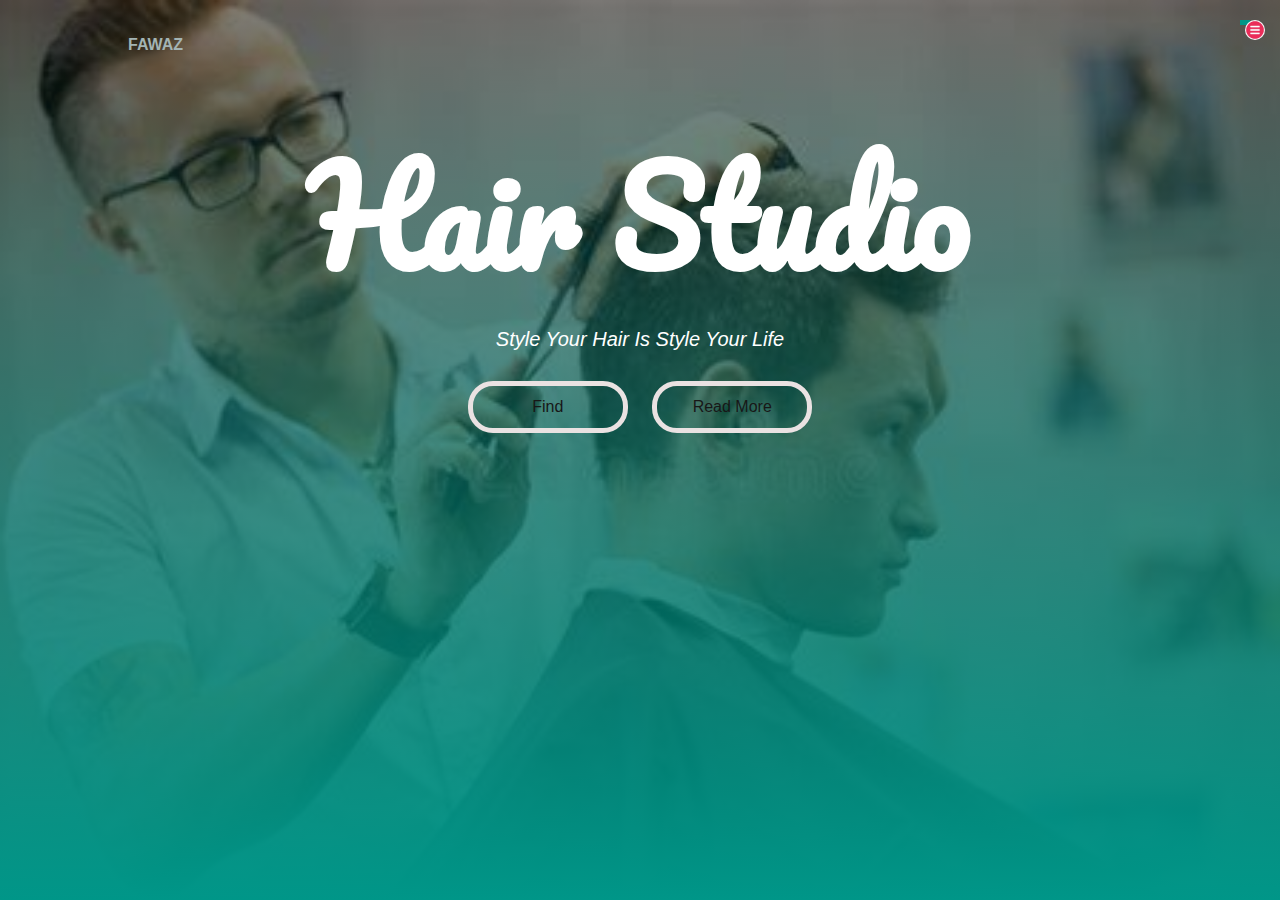
<file: index.html>
<!DOCTYPE html>
<html lang="en">
<head>
    <meta charset="UTF-8">
    <meta name="viewport" content="width=device-width, initial-scale=1.0">
    <title>Hair Cut Desiging</title>
    <link rel="stylesheet" href="style.css">
    <link rel="preconnect" href="https://fonts.googleapis.com">
    <link rel="preconnect" href="https://fonts.gstatic.com" crossorigin>
    <link href="https://fonts.googleapis.com/css2?family=Jersey+25&family=Pacifico&family=Roboto:wght@100;300&display=swap" rel="stylesheet">
    
</head>
<body>
    
    <section id="banner">
        <div class="logo">FAWAZ</div>
        <div class="banner_text">
            <h1>Hair Studio</h1>
            <p>Style Your Hair Is Style Your Life</p>
            <div class="btn">
             
                <a href="">   <span></span>Find</a>
                <a href="">   <span></span>Read More</a>
            </div>
           
        </div>
    </section>

    
        <div id="side_nav">
            <nav>
            <ul>
                <li><a href="">HOME</a></li>
                <li><a href="">FEATURE</a></li>
                <li><a href="">SERVICE</a></li>
                <li><a href="">TESTIMONIAL</a></li>
                <li><a href="">MEET US</a></li>
            </ul>
        </nav>
        </div>
       <div id="menubtn">
        <img src="images/menu.jpg" alt="" id="menu">
       </div>
       <script>
        var menubtn=document.getElementsByid("menubtn");
        var sidenav=document.getElementsByid("side_nav");
        var menu=document.getElementsByid("menu");

        menubtn.onclick=function(){
            if(sidenav.style.right == "-300px"){
                sidenav.style.right="0"
            }else{
                sidenav.style.right="-300px"
            }
        }

       </script>
   
    
</body>
</html>
</file>
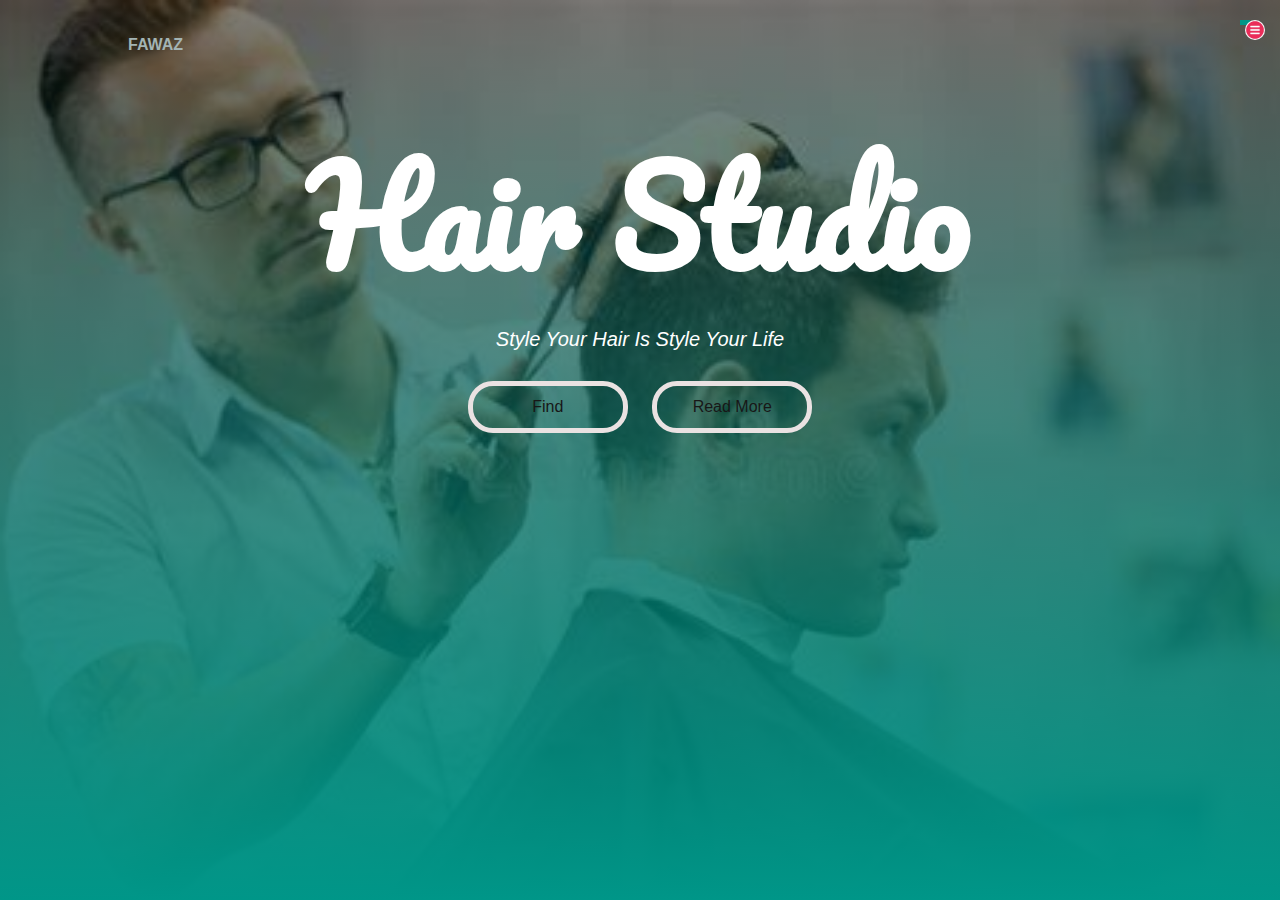
<file: html-css.html>
<!DOCTYPE html>
<html lang="en">
  <head>
    <meta charset="UTF-8" />
    <meta name="viewport" content="width=device-width, initial-scale=1.0" />
    <title>Hair Cut Desiging</title>
    <link rel="stylesheet" href="style.css" />
    <link rel="preconnect" href="https://fonts.googleapis.com" />
    <link rel="preconnect" href="https://fonts.gstatic.com" crossorigin />
    <link
      href="https://fonts.googleapis.com/css2?family=Jersey+25&family=Pacifico&family=Roboto:wght@100;300&display=swap"
      rel="stylesheet"
    />
    <link
      rel="stylesheet"
      href="https://cdnjs.cloudflare.com/ajax/libs/font-awesome/6.5.2/css/all.min.css"
      integrity="sha512-SnH5WK+bZxgPHs44uWIX+LLJAJ9/2PkPKZ5QiAj6Ta86w+fsb2TkcmfRyVX3pBnMFcV7oQPJkl9QevSCWr3W6A=="
      crossorigin="anonymous"
      referrerpolicy="no-referrer"
    />
  </head>
<style>

* {
  margin: 0;
  padding: 0;
  font-family: sans-serif;
}
#banner {
  background: linear-gradient(rgba(0, 0, 0, 0.5), #009688),
    url(images/banner.jpg);
  background-size: cover;
  background-position: center;
  background-repeat: no-repeat;
  height: 100vh;
}
.logo {
  width: 140px;
  position: absolute;
  top: 4%;
  left: 10%;
  font-weight: bold;
  color: rgb(163, 180, 180);
}
.banner_text {
  text-align: center;
  color: #fff;
  padding-top: 100px;
}
.banner_text h1 {
  font-size: 130px;
  font-family: "Pacifico", cursive;
}
.banner_text p {
  font-size: 20px;
  font-style: italic;
  border-style: b;
}
.btn {
  margin: 30px auto 0;
}
.btn a {
  width: 150px;
  text-decoration: none;
  border: 5px solid rgb(234, 226, 226);
  border-radius: 25px;
  display: inline-block;
  margin: 0 10px;
  padding: 12px 0;
  color: #181717;
  position: relative;
  z-index: 1;
  overflow: hidden;
}

.btn a span {
  width: 0%;
  height: 100%;
  position: absolute;
  top: 0;
  left: 0;
  background: #fff;
  z-index: -1;
  transition: 0.5s;
}
.btn a:hover span {
  width: 100%;
}
#side_nav {
  width: 200px;
  height: 100vh;
  top: 0;
  right: 0px;
  position: fixed;
  display: none;
  background: #009688;
}
nav ul li {
  list-style: none;
  margin: 50px 20px;
}
nav ul li a {
  text-decoration: none;
  color: #fff;
}

#menu-btn {
  width: 10px;
  height: 5px;
  background: #009688;
  position: fixed;
  right: 30px;
  top: 20px;
  cursor: pointer;
  text-align: center;
}
#menu-btn img {
  width: 20px;
  margin-top: 0px;
  margin-left: 5px;
  border-radius: 25px;
}
#menu-btn i {
  background-color: red;
  border-radius: 50%;
  color: white;
  display: none;
  width: 20px;
}



</style>
  <body>
    <section id="banner">
      <div class="logo">FAWAZ</div>
      <div class="banner_text">
        <h1>Hair Studio</h1>
        <p>Style Your Hair Is Style Your Life</p>
        <div class="btn">
          <a href=""> <span></span>Find</a>
          <a href=""> <span></span>Read More</a>
        </div>
      </div>
    </section>

    <div id="side_nav">
      <nav>
        <ul>
          <li><a href="">HOME</a></li>
          <li><a href="">FEATURE</a></li>
          <li><a href="">SERVICE</a></li>
          <li><a href="">TESTIMONIAL</a></li>
          <li><a href="">MEET US</a></li>
        </ul>
      </nav>
    </div>
    <div id="menu-btn">
      <img src="images/menu.jpg" alt="" id="menu" />
      <i class="fa-solid fa-xmark" id="close"></i>
    </div>
    <script src="./script.js"></script>
  </body>
</html>
</file>
<file: style.css>
*{
    margin: 0;
    padding: 0;
    font-family: sans-serif;
}
#banner{
    background:linear-gradient(rgba(0,0,0,0.5),#009688), url(images/banner.jpg);
    background-size: cover;
    background-position: center;
    background-repeat: no-repeat;
    height: 100vh;

}
.logo{
    width: 140px;
    position: absolute;
    top: 4%;
    left: 10%;
    font-weight: bold;
    color: rgb(163, 180, 180);
}
.banner_text{
    text-align: center;
    color: #fff;
    padding-top: 100px;
}
.banner_text h1{
    font-size: 130px;
    font-family: "Pacifico", cursive;
   
}
.banner_text p{
    font-size: 20px;
    font-style: italic;
    border-style: b;
   
}
.btn{
    margin: 30px auto 0;
    

}
.btn a{
    width: 150px;
    text-decoration: none;
    border: 5px solid rgb(234, 226, 226);
    border-radius: 25px;
    display: inline-block;
    margin: 0 10px;
    padding: 12px 0;
    color: #181717;
    position: relative;
    z-index: 1;
    overflow: hidden;
}

.btn a span{
    width: 0%;
    height: 100%;
    position: absolute;
    top: 0;
    left: 0;
    background: #fff;
    z-index: -1;
    transition: 0.5s;
}
.btn a:hover span{
    width: 100%;
}
#side_nav{
    width: 200px;
    height: 100vh;
    top: 0;
    right: 0px;
    position: fixed;
    display: none;
    background: #009688;
  
}
nav ul li{
    list-style: none;
    margin: 50px 20px;
}
nav ul li a{
    text-decoration: none;
    color: #fff;
   
}

#menubtn{
   
    width: 10px;
    height: 5px;
    background: #009688;
    position: fixed;
    right: 30px;
    top: 20px;
    cursor: pointer;
    text-align: center;
   
   
}
#menubtn img{
    width: 20px;
    margin-top: 0px;
    margin-left: 5px;
    border-radius: 25px;
}
</file>
